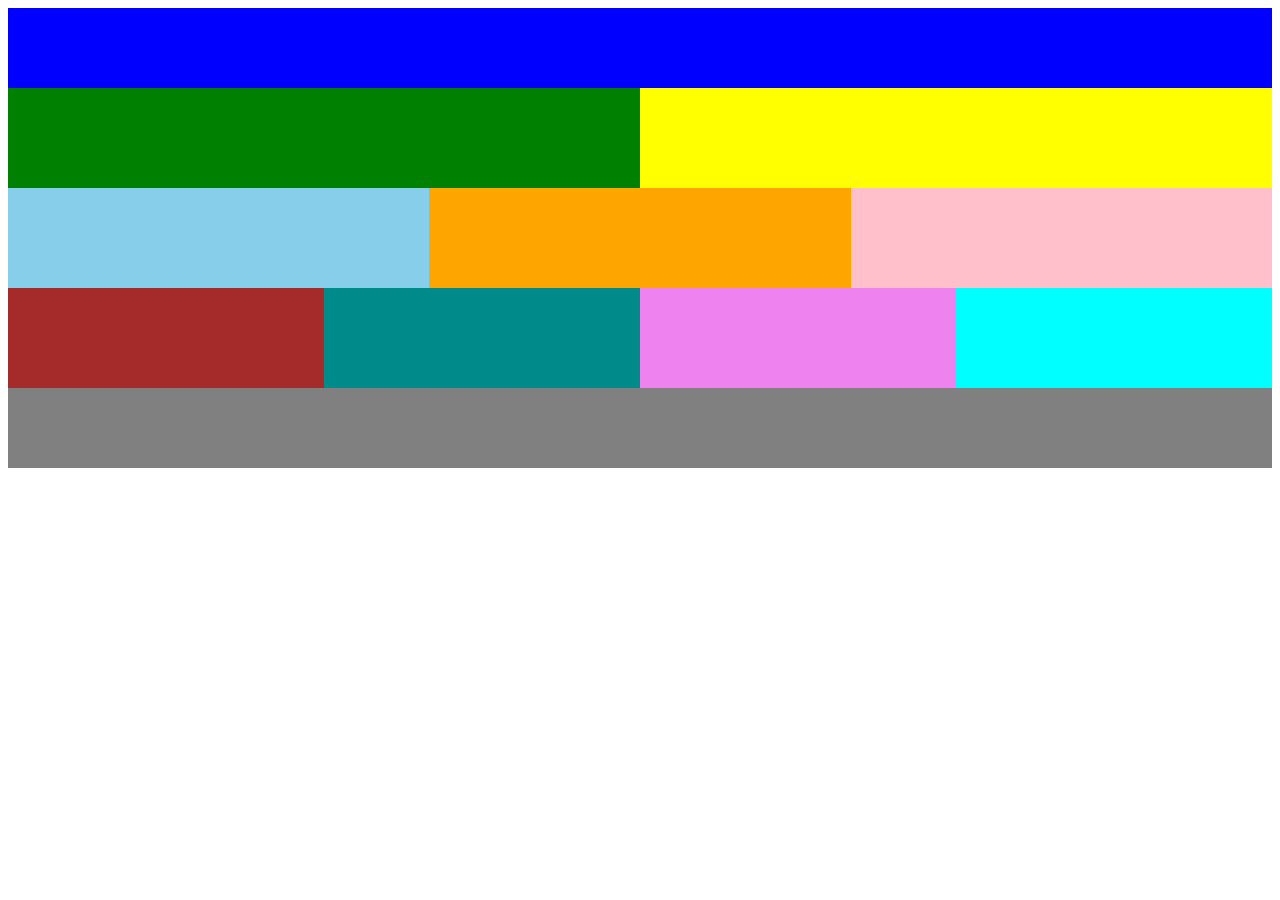
<file: index.html>
<!DOCTYPE HTML>
<html lang="eng">
<head>
	<head>
		<meta charset="utf-8">
		<meta http-equiv="X-UA-Compatible" content="IE=edge">
		<meta name="viewport" content="width=device-width, initial-scale=1">
		<title>Layout</title>
		<link rel="stylesheet" href="layout.css" type="text/css">

	</head>
	<body>
		
			<div class="header"></div>
			<div class="wrapper">
				<div class="about"></div>
				<div class="aside"></div>
			</div>

			<div class="service_wrapper">
				<div class="service_web"> </div>
				<div class="service_graph"> </div>
				<div class="service_appl"> </div>
			</div>

			<div class="features_wrapper">
				<div class="features_html"></div>
				<div class="features_css"></div>
				<div class="features_js"></div>
				<div class="features_php"></div>
			</div>	

		<div class="footer"></div>




	</body>
</file>
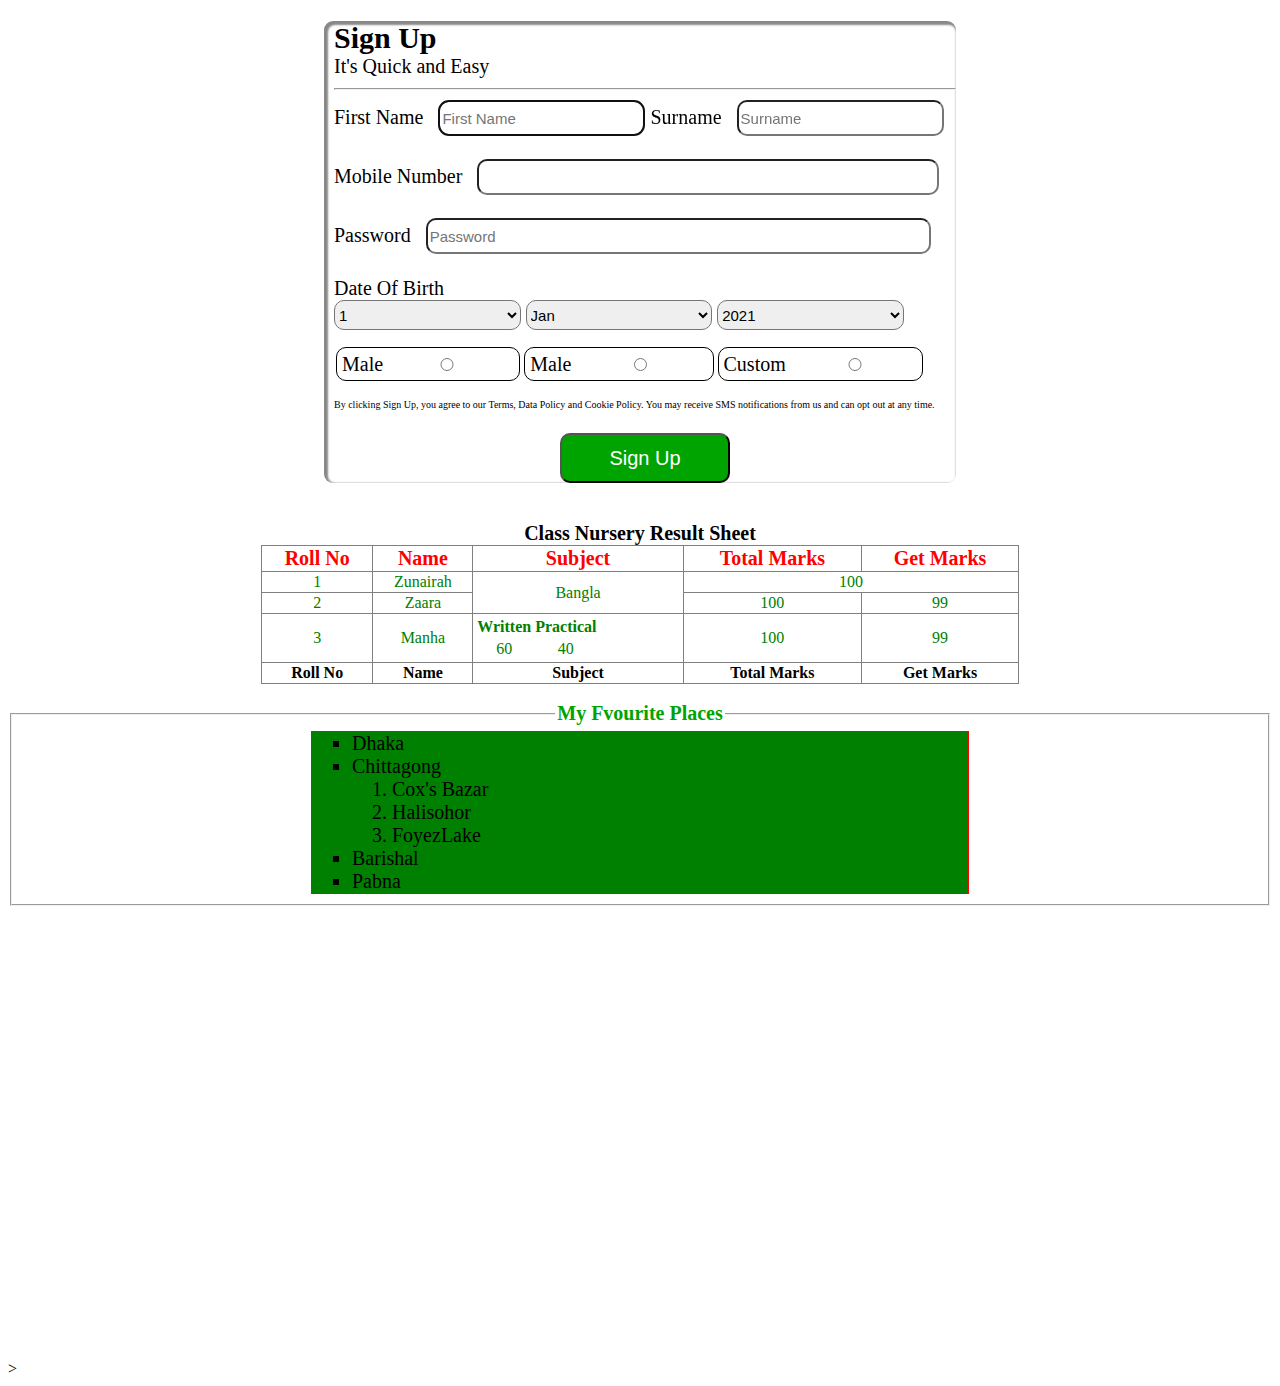
<file: form.html>
<!DOCTYPE HTML>
<html lang="en">
	<head>
		<meta charset="UTF-8">
		<meta name="viewport" content="width=device-width, initial-scale=1.0">
		<title> Form </title>
		<link rel="stylesheet" href="form.css" type="text/css">
	</head>
	<body>
	<div class="wrapper">
	<form>
	<div class="details">
	<div class="signup">
		<h2>Sign Up</h2>
		<p> It's Quick and Easy</p>
	</div> 

	<hr>

	<div>
		<label for="fname">First Name</label>
		<input type="text" name="fname" id="fname" placeholder="First Name"class="info" autofocus> 
				<label for="lname">Surname</label>
		<input type="text" id="lname" placeholder="Surname" class="info"><br><br>
		<label for="mobile">Mobile Number</label>
		<input type="number" name="mobile" class="mobile info"><br><br>
		<label for="password">Password</label>
		<input type="password" name="password" placeholder="Password" class="password info"> <br><br>
		<caption> Date Of Birth</caption> <br>
    </div> 
		<Select>
			
			<Option value="1">1</Option>
			<Option value="1">2</Option>
			<Option value="1">3</Option>
			<Option value="1">4</Option>
			<Option value="1">5</Option>
			<Option value="1">6</Option>
		</select>

		<Select>
			<Option value="1" class="1">Jan</Option>
			<Option value="1" class="1">Feb</Option>
			<Option value="1" class="1">Mar</Option>
			<Option value="1" class="1">Apr</Option>
			<Option value="1" class="1">May</Option>
			<Option value="1" class="1">Jun</Option>
			<Option value="1" class="1">July</Option>
			<Option value="1" class="1">Jan</Option>
		</select>
		<Select>
			<Option value="1" class="1">2021</Option>
			<Option value="1" class="1">2020</Option>
			<Option value="1" class="1">2019</Option>
			<Option value="1" class="1">2018</Option>
			<Option value="1" class="1">2017</Option>
			<Option value="1" class="1">2016</Option>
			<Option value="1" class="1">2015</Option>
			<Option value="1" class="1">2014</Option>
		</select> <br><br>

		<span class="gen1">
		Male<input type="radio" name="gender" class="gen">
	    </span>
		<span class="gen1">
		Male <input type="radio" name="gender"class="gen">
	    </span>
		<span class="gen1">Custom <input type="radio" name="gender"class="gen">
		</span> <br><br>
	    <p class="con">By clicking Sign Up, you agree to our Terms, Data Policy and Cookie Policy. You may receive SMS notifications from us and can opt out at any time.</p><br>
	  <div class="butt">
	    <button type="submit" name="submit">Sign Up</button>
	   
	    </div>
	</div>
	</form>
</div><br>

<table border="1px" class="table">
<caption>Class Nursery Result Sheet</caption>
<thead style="color:red">
<tr>
<th>Roll No</th>
<th>Name</th>
<th>Subject</th>
<th>Total Marks</th>
<th>Get Marks</th>
</tr>
</thead>
<tbody style="color:green">
<tr>
<td>1</td>
<td>Zunairah</td>
<td rowspan="2">Bangla</td>
<td colspan="2">100</td>


</tr>
<tr>
<td>2</td>
<td>Zaara</td>

<td>100</td>
<td>99</td>

</tr>
<tr>
<td>3</td>
<td>Manha</td>
<td>
<table id="24">
<tr>
<th>Written</th>
<th>Practical</th>
</tr>
<tr>
<td>60</td>
<td>40</td>
</tr>
</table>
</td>
<td>100</td>
<td>99</td>

</tr>
</tbody>
<tfoot>
<tr>
<th>Roll No</th>
<th>Name</th>
<th>Subject</th>
<th>Total Marks</th>
<th>Get Marks</th>
</tr>
</tfoot>
</table>
<div> <br>

<div>
<fieldset class=>

<legend calss=>My Fvourite Places</legend>
<ul style="list-style-type:square" class="ull">
<li class="dhk">Dhaka</li>
<li>Chittagong</li>
<ol>
<li>Cox's Bazar</li>
<li>Halisohor</li>
<li>FoyezLake</li>
</ol>
</li>
<li>Barishal</li>
<li>Pabna</li>
</ul>

</fieldset>
</div>
<div>
<iframe src="https://www.google.com/maps/embed?pb=!1m14!1m8!1m3!1d14604.196864438058!2d90.4127478!3d23.7812617!3m2!1i1024!2i768!4f13.1!3m3!1m2!1s0x0%3A0xacb228ac6690fbd2!2sUGI%20Limited!5e0!3m2!1sbn!2sbd!4v1633756450082!5m2!1sbn!2sbd" width="100%" height="450" style="border:0;" allowfullscreen="" loading="lazy"></iframe>>
</div>

</body>
</html>
</file>
<file: layout.css>
/**{
	border: 1px solid red;
}*/
.container{
	
}
.header{
	background-color: blue;
	min-height: 80px;


}
.wrapper{
	overflow: hidden;

}
.about{
	background-color:green;
	min-height: 100px;
	width: 50%;
	float: left;
}
.aside{
	background-color: yellow;
	min-height: 100px;
	width: 50%;
	float: right;
}

.service_wrapper{
	overflow: hidden;
	

}
.service_web{
	background-color: skyblue;
	min-height: 100px;
	width: 33.33%;
	float: left;
	/*display: inline-block;*/

}
.service_graph{
	background-color: orange;
	min-height: 100px;
	width: 33.33%;
	float: left;
		/*display: inline-block;*/

}
.service_appl {
	background-color: pink;
	min-height: 100px;
	width: 33.33%;
    float: left;
	/*display: inline-block;*/

}
.features_wrapper{
	overflow: hidden;

}
.features_html{
	background-color: brown;
	min-height: 100px;
	width: 25%;
	float: left;

}
.features_css{
	background-color: aqua;
	min-height: 100px;
	width: 25%;
	float: right;

}
.features_js{
	background-color: darkcyan;
	min-height: 100px;
	width: 25%;
	float: left;

}
.features_php{
	background-color: violet;
	min-height: 100px;
	width: 25%;
	float: left;

}
.footer {
	background-color: gray;
	min-height: 80px;
	width: 100%;

	
	
	
}
</file>
<file: form.css>
.wrapper{
	width: 50%;
	
	margin: 20px auto;
	border: 1px solid transparent;
	font-size: 20px;
	box-shadow: inset 2px 2px 2px 2px #888888;
	border-radius: 10px;
}
.details{
	margin-left: 10px;
}
h2{
	text-align:;
	margin: 0px;
	 }
	 p{
	 	margin: 0px;
	 }
.signup{
       margin: 0px auto;
      /* border: 1px solid red;*/

	 }
	 .info{
	 /*	border: 1px solid red;*/
	 	height: 30px;
	 	border-radius: 10px;
	 	font-size: 15px;
	 	margin-left: 10px;
	 	width: 32%;
	 }
	 .mobile{
	 	width: 73%;
	 }
	 .password{
	 	width: 80%;
	 }
	
	 .date_dt{
	 	width: 30%;
	 }
	 
	 select{
	 	width: 30%;
	 	height: 30px;
	 	border-radius: 10px;
	 	font-size: 15px;
	 	margin: 0px;
	 }
	 .gen{
	 	width: 19%;
	 

	 }
	 .gen1{
	 	border: 1px solid black;
	 	border-radius: 10px ;
	 	margin: 2px;
	 	align-content: center;
	 	padding: 5px;
	 	
	 
	 }
	 .con{
	 	font-size: 10px;
	 }
	button{
		text-align: center;
		background-color: #00a400;
		width: 170px;
		font-size: 20px;
		color: white;
		height: 50px;
		border-radius: 10px;


	}
	.butt{
		
		text-align: center;
		box-shadow: none;
	}
	.table{
		width: 60%;
		margin: 0px auto;
		border-collapse: collapse;
	}
	.table caption{
		font-size: 20px;
		font-weight: bold
	}
	.table thead{
		font-size: 20px;
	}
	td{
		text-align: center;
	}

	td:hover{
		background-color: :yellow;
	}
fieldset legend {
	text-align: center;
	font-size: 20px;
	color: #00a400;
	font-weight: bold;
}


.ull{
	font-size: 20px;
	background-color: green;
	border: 1px solid red;
	width: 50%;
	margin: 0px auto;
}
</file>
